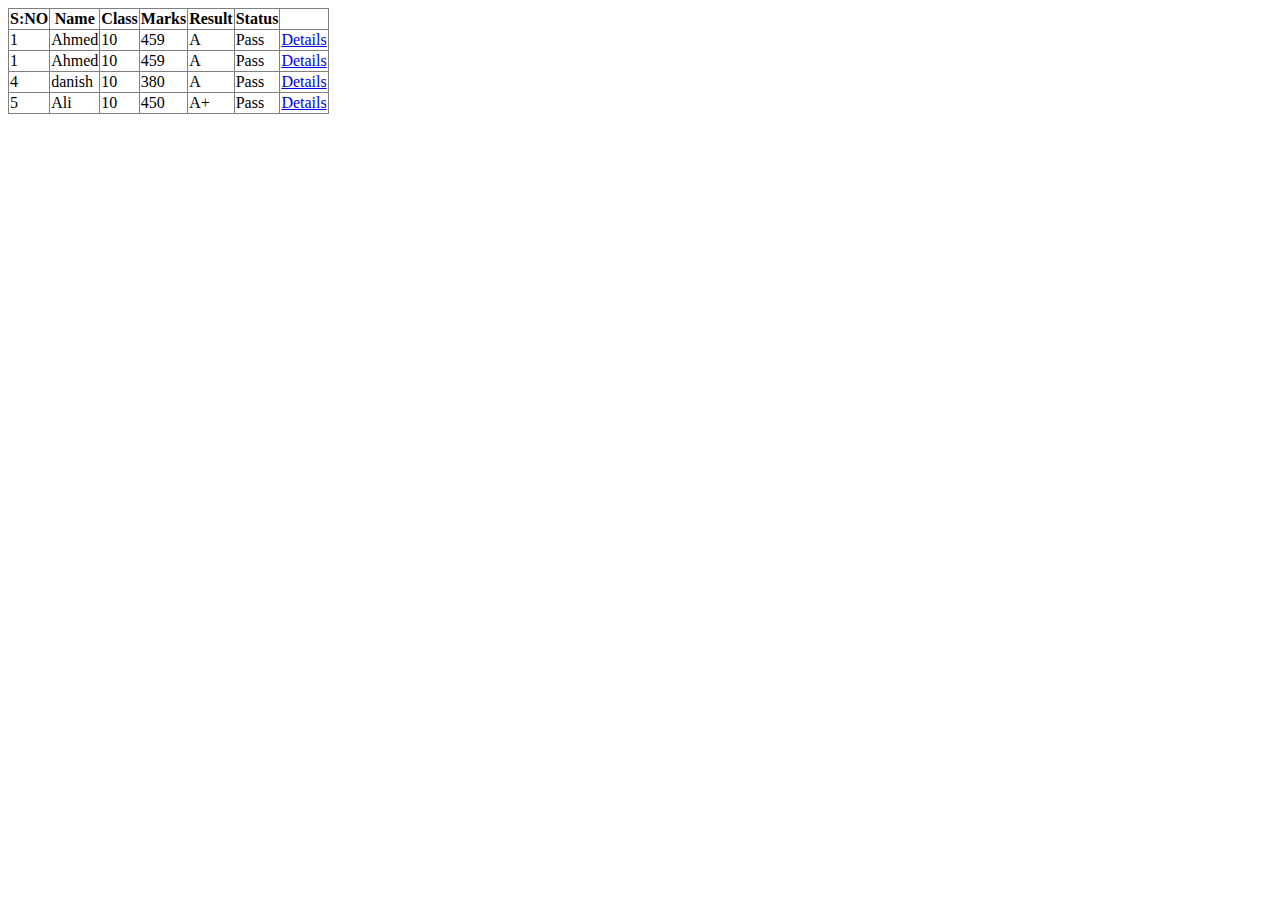
<file: index.html>
<!DOCTYPE html>
<html lang="en">
<head>
    <meta charset="UTF-8">
    <meta name="viewport" content="width=device-width, initial-scale=1.0">
    <title>Document</title>
</head>
<body>

<table border="1px solid black" style="border-collapse: collapse;">

<tr>
<th>S:NO</th>
<th>Name</th>
<th>Class</th>
<th>Marks</th>
<th>Result</th>
<th>Status</th>
<th></th>
</tr>

<tr>
    <td>1</td>
    <td>Ahmed</td>
    <td>10</td>
    <td>459</td>
    <td>A</td>
    <td>Pass</td>
    <td><a href="#">Details</a></td>
</tr>


<tr>
    <td>1</td>
    <td>Ahmed</td>
    <td>10</td>
    <td>459</td>
    <td>A</td>
    <td>Pass</td>
    <td><a href="#">Details</a></td>
</tr>

<tr>
    <td>4</td>
    <td>danish</td>
    <td>10</td>
    <td>380</td>
    <td>A</td>
    <td>Pass</td>
    <td><a href="#">Details</a></td>
</tr>

<tr>
    <td>5</td>
    <td>Ali</td>
    <td>10</td>
    <td>450</td>
    <td>A+</td>
    <td>Pass</td>
    <td><a href="#">Details</a></td>
</tr>





</table>

    
</body>
</html>
</file>
